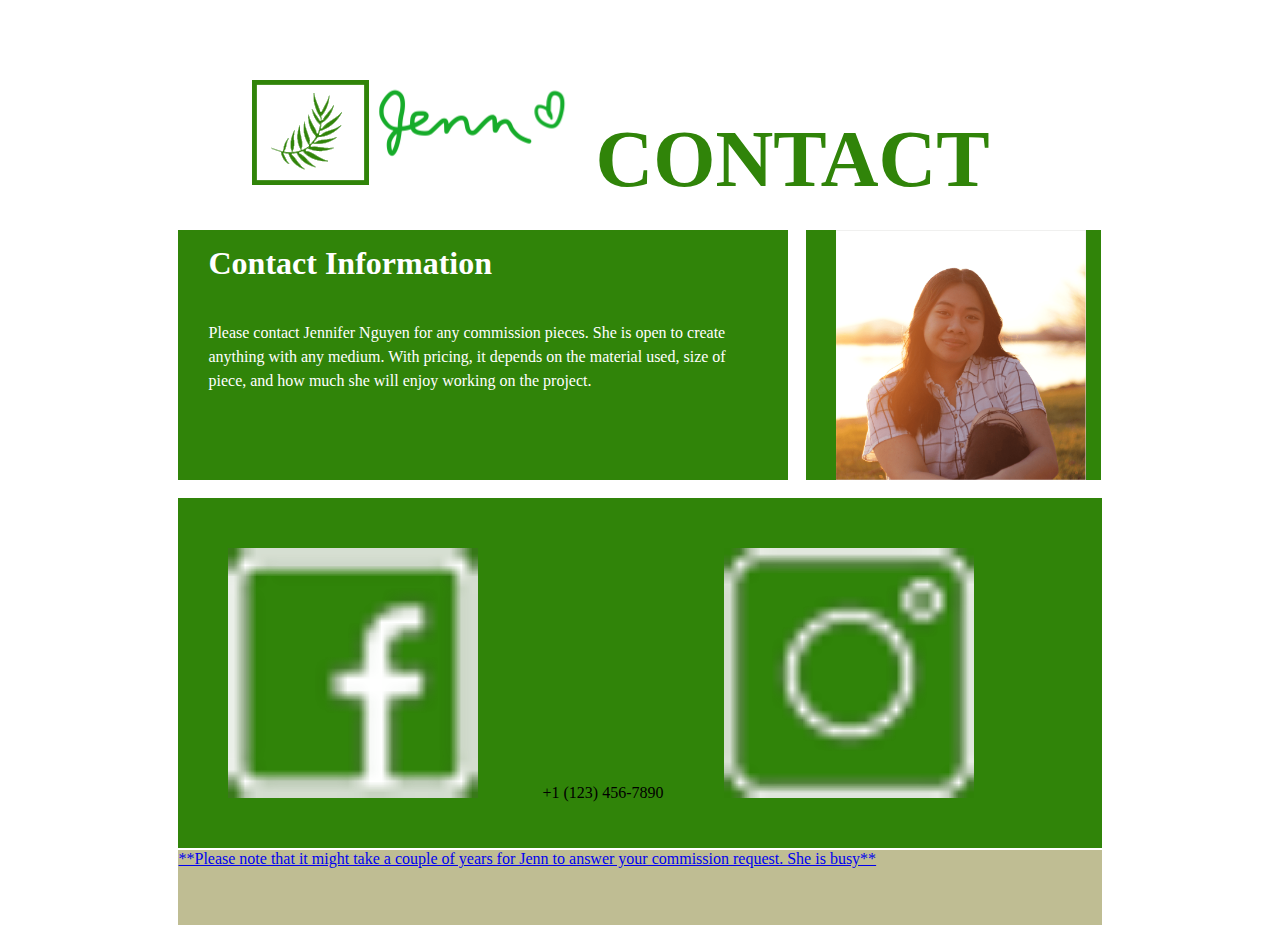
<file: contact.html>
<!DOCTYPE HTML PUBLIC "-//W3C//DTD HTML 4.01//EN" "http://www.w3.org/TR/html4/strict.dtd">
<html>
<head>
<title>Jenn's Contact</title>
<meta http-equiv="Content-Type" content="text/html; charset=iso-8859-1" >
<link rel="stylesheet" type="text/css" href="styles.css" >
</head>
<body>
<div id="doc" class="yui-t7">
  <div id="hd">
    <div id="header"><h1><a href="https://tuyetjen-1963625.github.io/myFunSite.html"><img src="https://tuyetjen-1963625.github.io/greeno/images/logo.png" alt="#"></a>CONTACT</h1></div>
  </div>
  <div id="bd">
    <div id="yui-main">
      <div class="yui-b">
        <div class="yui-gc">
          <div class="yui-u first">
            <div class="content"><h1>Contact Information</h1><br>Please contact Jennifer Nguyen for any commission pieces. She is open to create anything with any medium. With pricing, it depends on the material used, size of piece, and how much she will enjoy working on the project.</div>
          </div>
          <div class="yui-u">
            <div class="content"><img height="250" width="250" src="https://tuyetjen-1963625.github.io/greeno/images/IMG_2412 copy.png" alt="#"></div>
          </div>
        </div>
      </div>
    </div>
    <div class="yui-b">
      <div id="secondary"><a href="https://www.facebook.com/jennifer.nguyen.7543653"><img height="250" width="250" src="https://tuyetjen-1963625.github.io/greeno/icon/facebook.png"></a> &nbsp;&nbsp;&nbsp;&nbsp;&nbsp;&nbsp;&nbsp;&nbsp;&nbsp;&nbsp;&nbsp;&nbsp;&nbsp;&nbsp; +1 (123) 456-7890 &nbsp;&nbsp;&nbsp;&nbsp;&nbsp;&nbsp;&nbsp;&nbsp;&nbsp;&nbsp;&nbsp;&nbsp;&nbsp;&nbsp;<a href="https://www.instagram.com/jennifer.n.nguyen/?hl=en"><img height="250" width="250" src="https://tuyetjen-1963625.github.io/greeno/icon/instagram.png"></div>
    </div>
  </div>
  <div id="ft">
    <div id="footer">**Please note that it might take a couple of years for Jenn to answer your commission request. She is busy**</div>
  </div>
</div>
</body>
</html>
</file>
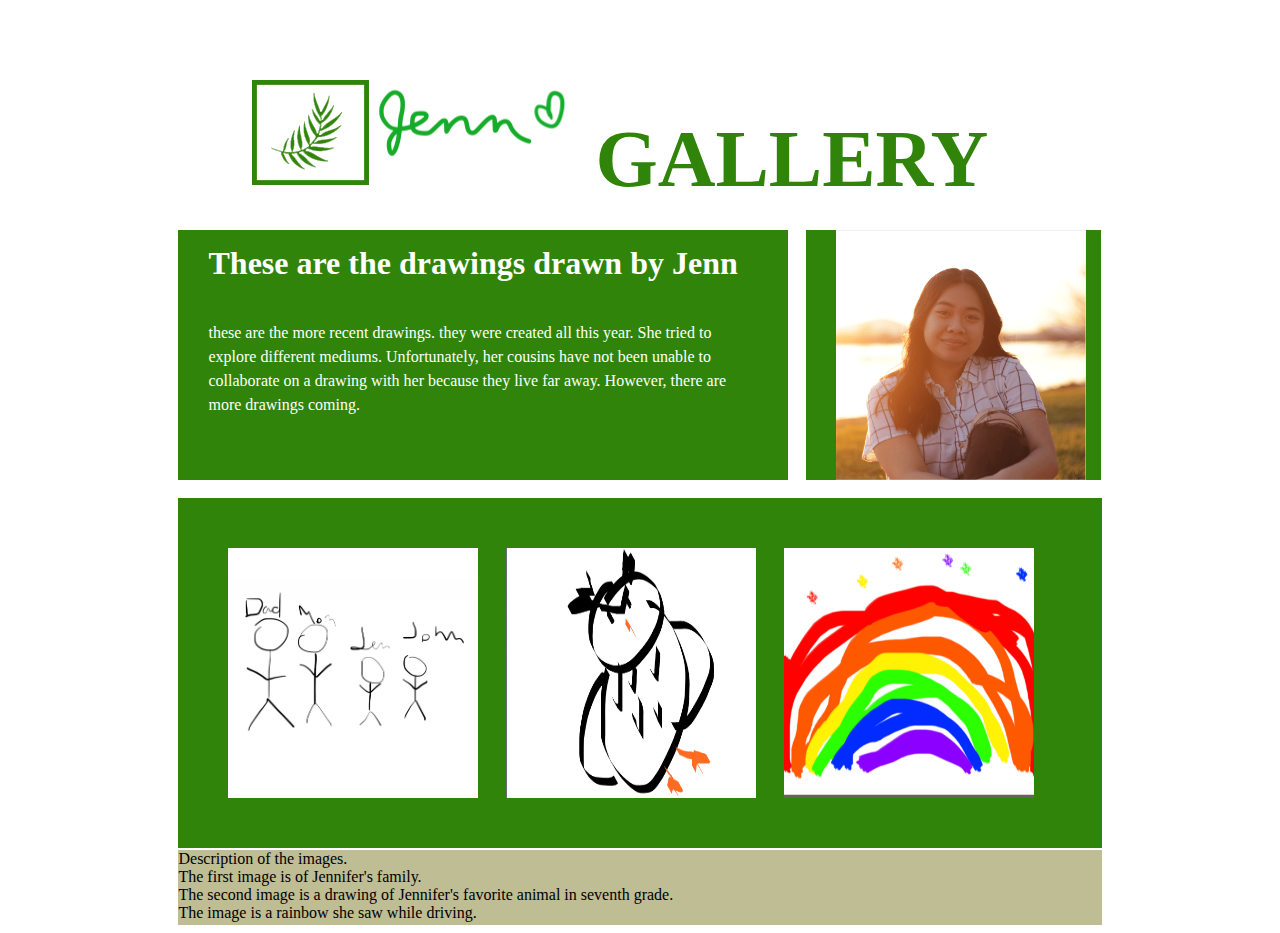
<file: gallery.html>
<!DOCTYPE HTML PUBLIC "-//W3C//DTD HTML 4.01//EN" "http://www.w3.org/TR/html4/strict.dtd">
<html>
<head>
<title>Jenn's Gallery</title>
<meta http-equiv="Content-Type" content="text/html; charset=iso-8859-1" >
<link rel="stylesheet" type="text/css" href="styles.css" >
</head>
<body>
<div id="doc" class="yui-t7">
  <div id="hd">
    <div id="header"><h1><a href="https://tuyetjen-1963625.github.io/myFunSite.html"><img src="https://tuyetjen-1963625.github.io/greeno/images/logo.png" alt="#"></a>GALLERY</h1></div>
  </div>
  <div id="bd">
    <div id="yui-main">
      <div class="yui-b">
        <div class="yui-gc">
          <div class="yui-u first">
            <div class="content"><h1>These are the drawings drawn by Jenn</h1><br>these are the more recent drawings. they were created all this year. She tried to explore different mediums. Unfortunately, her cousins have not been unable to collaborate on a drawing with her because they live far away. However, there are more drawings coming.</div>
          </div>
          <div class="yui-u">
            <div class="content"><img height="250" width="250" src="https://tuyetjen-1963625.github.io/greeno/images/IMG_2412 copy.png" alt="#"></div>
          </div>
        </div>
      </div>
    </div>
    <div class="yui-b">
      <div id="secondary"><img height="250" width="250" src="https://tuyetjen-1963625.github.io/greeno/images/family.png" alt="#">&nbsp;&nbsp;&nbsp;&nbsp;&nbsp;&nbsp;&nbsp;<img height="250" width="250" src="https://tuyetjen-1963625.github.io/greeno/images/owl.png" alt="#">&nbsp;&nbsp;&nbsp;&nbsp;&nbsp;&nbsp;&nbsp;<img height="250" width="250" src="https://tuyetjen-1963625.github.io/greeno/images/rainbow.png" alt="#"></div>
    </div>
  </div>
  <div id="ft">
    <div id="footer">Description of the images.<br> The first image is of Jennifer's family.<br> The second image is a drawing of Jennifer's favorite animal in seventh grade.<br>The image is a rainbow she saw while driving.</div>
  </div>
</div>
</body>
</html>
</file>
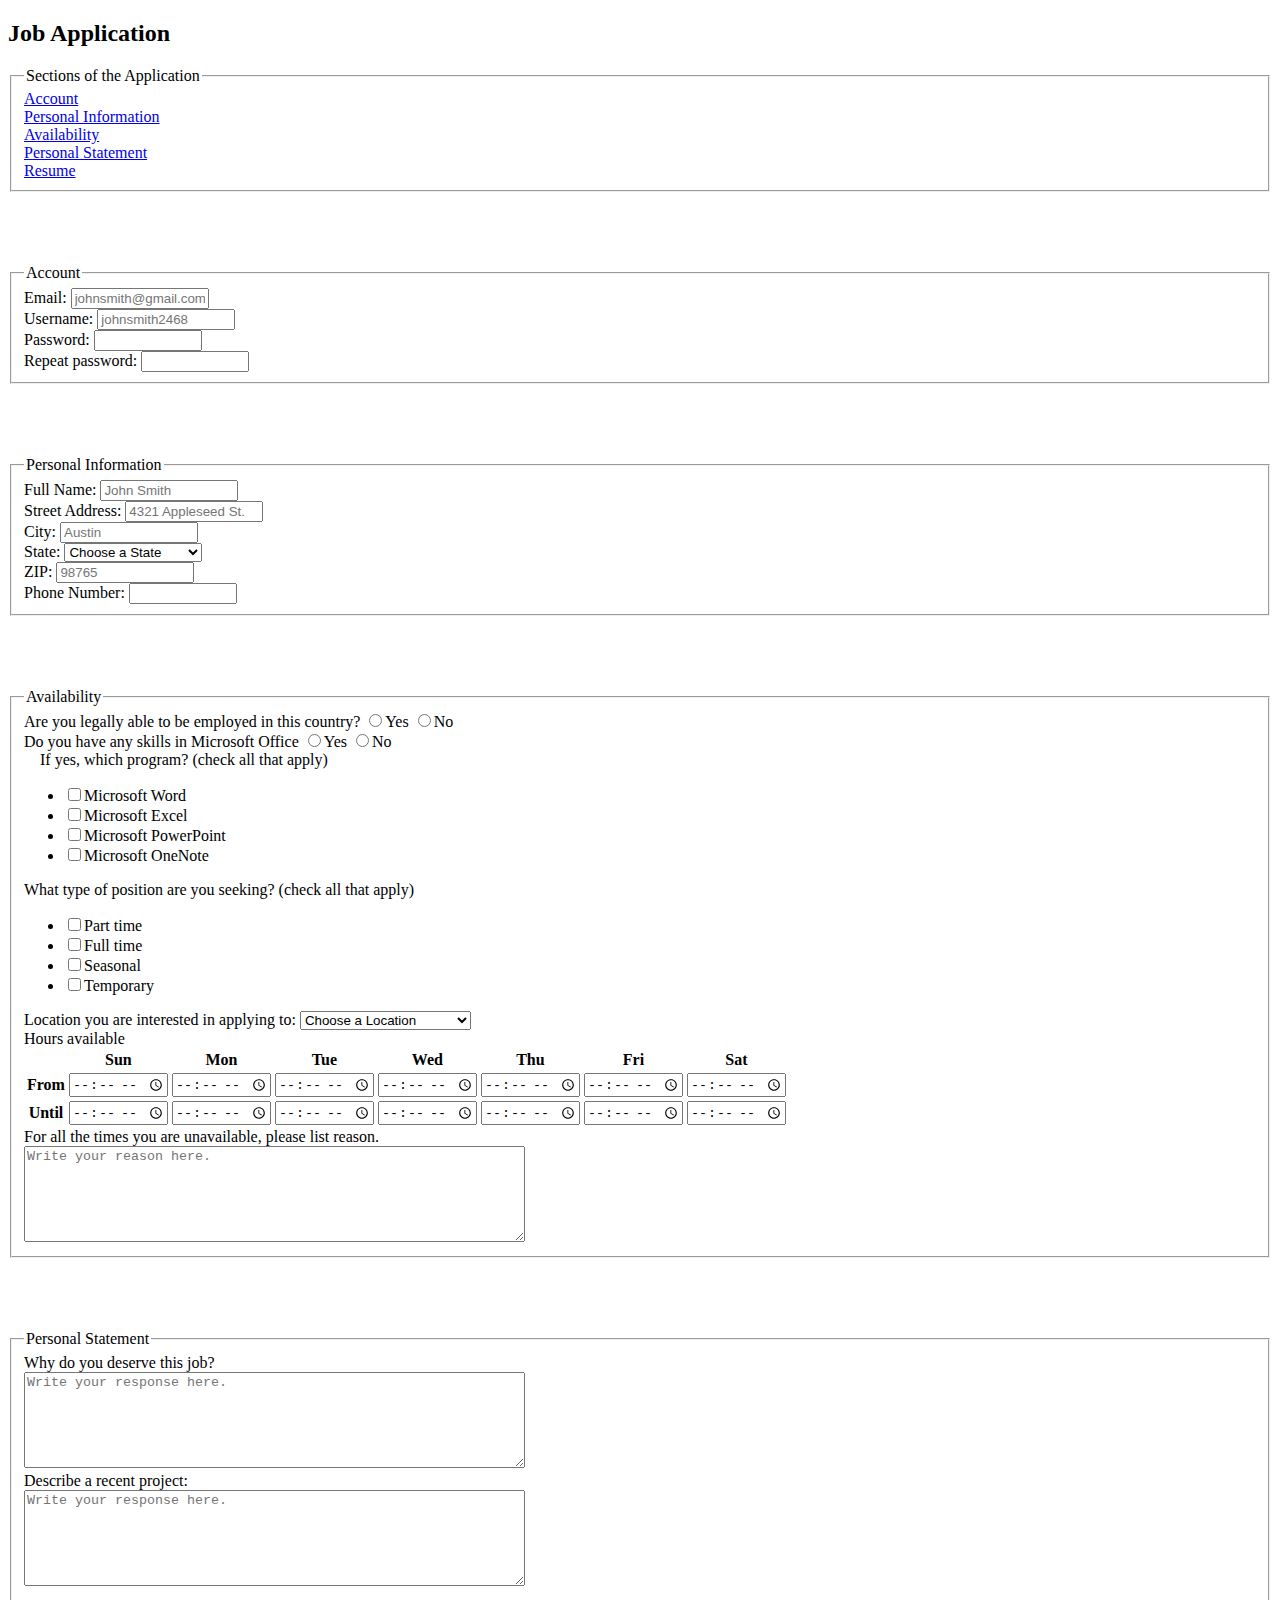
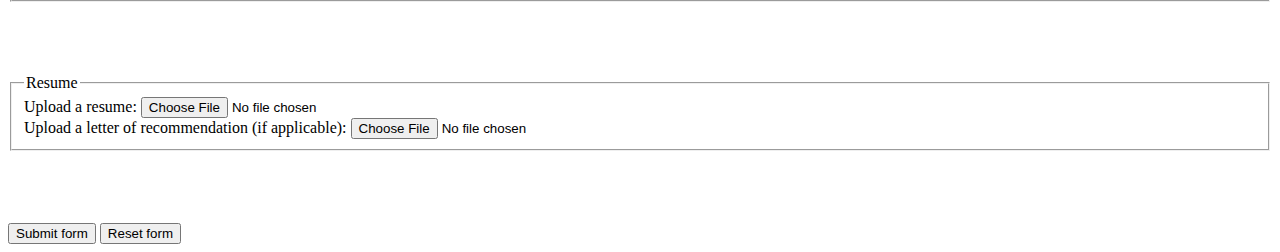
<file: jobApplicationForm.html>
<!DOCTYPE html>
<html>
<head>
	<style>
		input[type=text] {
  			width: 130px;
 			transition: width .35s ease-in-out;
  			transition: width .35s ease-in-out;
		}
		input[type=text]:focus {
  			width: 250px;
  			background-color: black;
  			color: white;
		}
		input[type=password] {
  			width: 100px;
 			transition: width .35s ease-in-out;
  			transition: width .35s ease-in-out;
		}
		input[type=password]:focus {
  			width: 150px;
		}
	</style>
	<meta charset="utf-8">
	<title>Job Application</title>
</head>
<body>

<h2>Job Application</h2>
	
<form action="http://gclass.alexburner.com/formtest.php" method="post">

	<fieldset>
		<legend>Sections of the Application</legend>
			<a href="#account">Account</a><br>
			<a href="#PersonalInfo">Personal Information</a><br>
			<a href="#Availability">Availability</a><br>
			<a href="#PersonalStatement">Personal Statement</a><br>
			<a href="#Resume">Resume</a>
	</fieldset>
	
	<br><br><br><br>
	<a name="account"></a>
	<fieldset>
		<legend>Account</legend>
		<div class="field">
			<label>Email:</label> 
			<input type="text" name="email" placeholder="johnsmith@gmail.com">
		</div>
		<div class="field">
			<label>Username:</label> 
			<input type="text" name="email" placeholder="johnsmith2468">
		</div>
		<div class="field">
			<label>Password:</label> 
			<input type="password" name="password">
		</div>
		<div class="field">
			<label>Repeat password:</label> 
			<input type="password" name="password_r">
		</div>
	</fieldset>
	
	<br><br><br><br>
	<a name="PersonalInfo"></a>
	<fieldset>
		<legend>Personal Information</legend>
		<div class="field">
			<label>Full Name:</label> 
			<input type="text" name="name" placeholder="John Smith">
		</div>
		<div class="field">
			<label>Street Address:</label> 
			<input type="text" name="street" placeholder="4321 Appleseed St.">
		</div>
		<div class="field">
			<label>City:</label> 
			<input type="text" name="city" placeholder="Austin">
		</div>
		<div class="field">
			<label>State:</label> 
			<select name="state">
				<option value="" selected="true">Choose a State</option>
				<option value="AL">Alabama</option>
				<option value="AK">Alaska</option>
				<option value="AZ">Arizona</option>
				<option value="AR">Arkansas</option>
				<option value="CA">California</option>
				<option value="CO">Colorado</option>
				<option value="CT">Connecticut</option>
				<option value="DE">Delaware</option>
				<option value="DC">District of Columbia</option>
				<option value="FL">Florida</option>
				<option value="GA">Georgia</option>
				<option value="HI">Hawaii</option>
				<option value="ID">Idaho</option>
				<option value="IL">Illinois</option>
				<option value="IN">Indiana</option>
				<option value="IA">Iowa</option>
				<option value="KS">Kansas</option>
				<option value="KY">Kentucky</option>
				<option value="LA">Louisiana</option>
				<option value="ME">Maine</option>
				<option value="MD">Maryland</option>
				<option value="MA">Massachusetts</option>
				<option value="MI">Michigan</option>
				<option value="MN">Minnesota</option>
				<option value="MS">Mississippi</option>
				<option value="MO">Missouri</option>
				<option value="MT">Montana</option>
				<option value="NE">Nebraska</option>
				<option value="NV">Nevada</option>
				<option value="NH">New Hampshire</option>
				<option value="NJ">New Jersey</option>
				<option value="NM">New Mexico</option>
				<option value="NY">New York</option>
				<option value="NC">North Carolina</option>
				<option value="ND">North Dakota</option>
				<option value="OH">Ohio</option>
				<option value="OK">Oklahoma</option>
				<option value="OR">Oregon</option>
				<option value="PA">Pennsylvania</option>
				<option value="RI">Rhode Island</option>
				<option value="SC">South Carolina</option>
				<option value="SD">South Dakota</option>
				<option value="TN">Tennessee</option>
				<option value="TX">Texas</option>
				<option value="UT">Utah</option>
				<option value="VT">Vermont</option>
				<option value="VA">Virginia</option>
				<option value="WA">Washington</option>
				<option value="WV">West Virginia</option>
				<option value="WI">Wisconsin</option>
				<option value="WY">Wyoming</option>
			</select>
		</div>
		<div class="field">
			<label>ZIP:</label> 
			<input type="text" name="zip" placeholder="98765">
		</div>
		<div class="field">
			<label>Phone Number:</label> 
			<input type="password" name="password">
		</div>
	</fieldset>
	
	<br><br><br><br>
	<a name="Availability"></a>
	<fieldset>
		<legend>Availability</legend>
		<div class="field">
			<label>Are you legally able to be employed in this country?</label> 
			<input type="radio" name="legal" value="yes">Yes
			<input type="radio" name="legal" value="no">No
		</div>
		<div class="field">
			<label>Do you have any skills in Microsoft Office</label> 
			<input type="radio" name="MicrosoftOffice" value="yes">Yes
			<input type="radio" name="MicrosoftOffice" value="no">No<br>
				<label>&nbsp;&nbsp;&nbsp;&nbsp;If yes, which program? (check all that apply)<label>
				<ul>
					<li><input type="checkbox" name="microsoft_W" value="MicrosoftWord">Microsoft Word</li>
					<li><input type="checkbox" name="microsoft_E" value="MicrosoftExcel">Microsoft Excel</li>
					<li><input type="checkbox" name="microsoft_P" value="MicrosoftPowerPoint">Microsoft PowerPoint</li>
					<li><input type="checkbox" name="microsoft_O" value="MicrosoftOneNote">Microsoft OneNote</li>
				</ul>
		</div>
		<div class="field">
			<label>What type of position are you seeking? (check all that apply)</label>
			<ul>
				<li><input type="checkbox" name="position_pt" value="parttime">Part time</li>
				<li><input type="checkbox" name="position_ft" value="fulltime">Full time</li>
				<li><input type="checkbox" name="position_sl" value="seasonal">Seasonal</li>
				<li><input type="checkbox" name="position_tp" value="temporary">Temporary</li>
			</ul>
		</div>
		<div class="field">
			<label>Location you are interested in applying to:</label> 
			<select name="Location">
				<option value="" selected="true">Choose a Location</option>
				<option value="CA">San Francisco, California</option>
				<option value="NY">New York City, New York</option>
				<option value="TX">Austin, Texas</option>
				<option value="WA">Seattle, Washington</option>
			</select>
		</div>
		<div class="field">
			<label>Hours available</label>
			<table>
				<tr>
					<td></td>
					<th>Sun</th>
					<th>Mon</th>
					<th>Tue</th>
					<th>Wed</th>
					<th>Thu</th>
					<th>Fri</th>
					<th>Sat</th>
				</tr>
				<tr>
					<th>From</th>
					<td><input type="time" size="5" name="su_from"></td>
					<td><input type="time" size="5" name="mo_from"></td>
					<td><input type="time" size="5" name="tu_from"></td>
					<td><input type="time" size="5" name="we_from"></td>
					<td><input type="time" size="5" name="th_from"></td>
					<td><input type="time" size="5" name="fr_from"></td>
					<td><input type="time" size="5" name="sa_from"></td>
				</tr>
				<tr>
					<th>Until</th>
					<td><input type="time" size="5" name="su_until"></td>
					<td><input type="time" size="5" name="mo_until"></td>
					<td><input type="time" size="5" name="tu_until"></td>
					<td><input type="time" size="5" name="we_until"></td>
					<td><input type="time" size="5" name="th_until"></td>
					<td><input type="time" size="5" name="fr_until"></td>
					<td><input type="time" size="5" name="sa_until"></td>
				</tr>
			</table>
		</div>
		<div class="field">
			<label>For all the times you are unavailable, please list reason.</label><br>
			<textarea name="unavailability reason" rows="6" cols="60" placeholder="Write your reason here."></textarea>
		</div>
	</fieldset>

	<br><br><br><br>
	<a name="PersonalStatement"></a>
	<fieldset>
		<legend>Personal Statement</legend>
		<div class="field">
			<label>Why do you deserve this job?</label><br>
			<textarea name="deserve" rows="6" cols="60" placeholder="Write your response here."></textarea>
		</div>
		<div class="field">
			<label>Describe a recent project:</label><br>
			<textarea name="project" rows="6" cols="60" placeholder="Write your response here."></textarea>
		</div>
	</fieldset>
	
	<br><br><br><br>
	<a name="Resume"></a>
	<fieldset>
		<legend>Resume</legend>
		<div class="field">
			<label for="file-select">Upload a resume:</label>
        	<input type="file" name="resume" id="file-select"><br>
        	<label for="file-select">Upload a letter of recommendation (if applicable):</label>
        	<input type="file" name="letter of recommendation" id="file-select">
        </div>
    </fieldset>
    
    <br><br><br><br>

	<input type="submit" value="Submit form">
	<input type="reset" value="Reset form">

</form>
</body>
</html>
</file>
<file: styles.css>
/*
Copyright (c) 2007, Yahoo! Inc. All rights reserved.
Code licensed under the BSD License:
http://developer.yahoo.net/yui/license.txt
version: 2.2.2
*/
/* for all templates and grids */
body{text-align:center;}
#ft{clear:both;}
/**/
/* 750 centered, and backward compatibility */ 
#doc,#doc2,#doc3,.yui-t1,.yui-t2,.yui-t3,.yui-t4,.yui-t5,.yui-t6,.yui-t7 {
	margin:auto;text-align:left;
	width:57.69em;*width:56.3em;min-width:750px;}
/* 950 centered */ 
#doc2 {
	width:73.074em;*width:71.313em;min-width:950px;}
/* 100% with 10px viewport side matting */ 
#doc3 {
	margin:auto 10px; /* not for structure, but so content doesn't bleed to edge */
	width:auto;}
	
/* below required for all fluid grids; adjust widths and margins above accordingly */

	/* to preserve source-order independence for Gecko */
	.yui-b{position:relative;}
	.yui-b{_position:static;} /* for IE < 7 */
	#yui-main .yui-b{position:static;} 

#yui-main {width:100%;}
.yui-t1 #yui-main,
.yui-t2 #yui-main,
.yui-t3 #yui-main{float:right;margin-left:-25em;/* IE: preserve layout at narrow widths */}

.yui-t4 #yui-main,
.yui-t5 #yui-main,
.yui-t6 #yui-main{float:left;margin-right:-25em;/* IE: preserve layout at narrow widths */}

.yui-t1 .yui-b {
	float:left;
    width:12.3207em;*width:12.0106em;}
.yui-t1 #yui-main .yui-b{
    margin-left:13.3207em;*margin-left:13.0106em;
}

.yui-t2 .yui-b {
	float:left;
    width:13.8456em;*width:13.512em;}
.yui-t2 #yui-main .yui-b {
    margin-left:14.8456em;*margin-left:14.512em;
}

.yui-t3 .yui-b {
	float:left;
    width:23.0759em;*width:22.52em;}
.yui-t3 #yui-main .yui-b {
    margin-left:24.0759em;*margin-left:23.52em;
}

.yui-t4 .yui-b {
	float:right;
    width:13.8456em;*width:13.512em;}
.yui-t4 #yui-main .yui-b {
    margin-right:14.8456em;*margin-right:14.512em;
}

.yui-t5 .yui-b {
	float:right;
    width:18.4608em;*width:18.016em;}
.yui-t5 #yui-main .yui-b {
    margin-right:19.4608em;*margin-right:19.016em;
}

.yui-t6 .yui-b {
	float:right;
    width:23.0759em;*width:22.52em;}
.yui-t6 #yui-main .yui-b {
    margin-right:24.0759em;*margin-right:23.52em;
}

.yui-t7 #yui-main .yui-b {
	display:block;margin:0 0 1em 0;
}
#yui-main .yui-b {float:none;width:auto;}
/* GRIDS (not TEMPLATES) */
.yui-g .yui-u, 
.yui-g .yui-g, 
.yui-gc .yui-u,
.yui-gc .yui-g .yui-u,
.yui-ge .yui-u, 
.yui-gf .yui-u{float:right;display:inline;}
.yui-g div.first, 
.yui-gc div.first,
.yui-gc div.first div.first,
.yui-gd div.first, 
.yui-ge div.first, 
.yui-gf div.first{float:left;}
.yui-g .yui-u, 
.yui-g .yui-g{width:49.1%;}
.yui-g .yui-g .yui-u,
.yui-gc .yui-g .yui-u {width:48.1%;}
.yui-gb .yui-u, 
.yui-gc .yui-u, 
.yui-gd .yui-u{float:left;margin-left:2%;*margin-left:1.895%;width:32%;}
.yui-gb div.first, 
.yui-gc div.first, 
.yui-gd div.first{margin-left:0;}
.yui-gc div.first, 
.yui-gd .yui-u{width:66%;}
.yui-gd div.first{width:32%;}
.yui-ge .yui-u{width:24%;}
.yui-ge div.first, 
.yui-gf .yui-u{width:74.2%;}
.yui-gf div.first{width:24%;}
.yui-ge div.first{width:74.2%;}
#bd:after,
.yui-g:after, 
.yui-gb:after, 
.yui-gc:after, 
.yui-gd:after, 
.yui-ge:after, 
.yui-gf:after{content:".";display:block;height:0;clear:both;visibility:hidden;}
#bd,
.yui-g, 
.yui-gb, 
.yui-gc, 
.yui-gd, 
.yui-ge, 
.yui-gf{zoom:1;}


/* Basic Element Formatting */

#header{
	height:100px;
	background-color:#fff;
	margin:0;
	padding:60px;
	}
	
#header h1{
	font-size:80px;
	margin:0;
	padding:10px;
	color: #308409;
	}
	
#header h1 a{
	color:#fff;
	background-color:#fff;
	}
	
.content{
	height:250px;
	background:#308409;
	border-top:#FFF 2px solid;
	margin:0;
	padding-left: 30px;
	padding-right: 30px;
	padding-top: 0px;
	color: #fff;
	line-height: 150%;
	}
	
#secondary{
	height:300px;
	background:#308409;
	border-top:#FFFFFF 2px solid;
	margin:0;
	padding-top: 50px;
	padding-left: 50px;
	}
	
#secondaryFull{
	height:50px;
	background-color:#CFB59F;
	border-top:#FFFFFF 2px solid;
	margin:0;
	padding:0;
	}
	
#footer{
	height:75px;
	background:#BFBD93;
	border-top:#FFFFFF 2px solid;
	margin:0;
	padding:0;
	}
</file>
